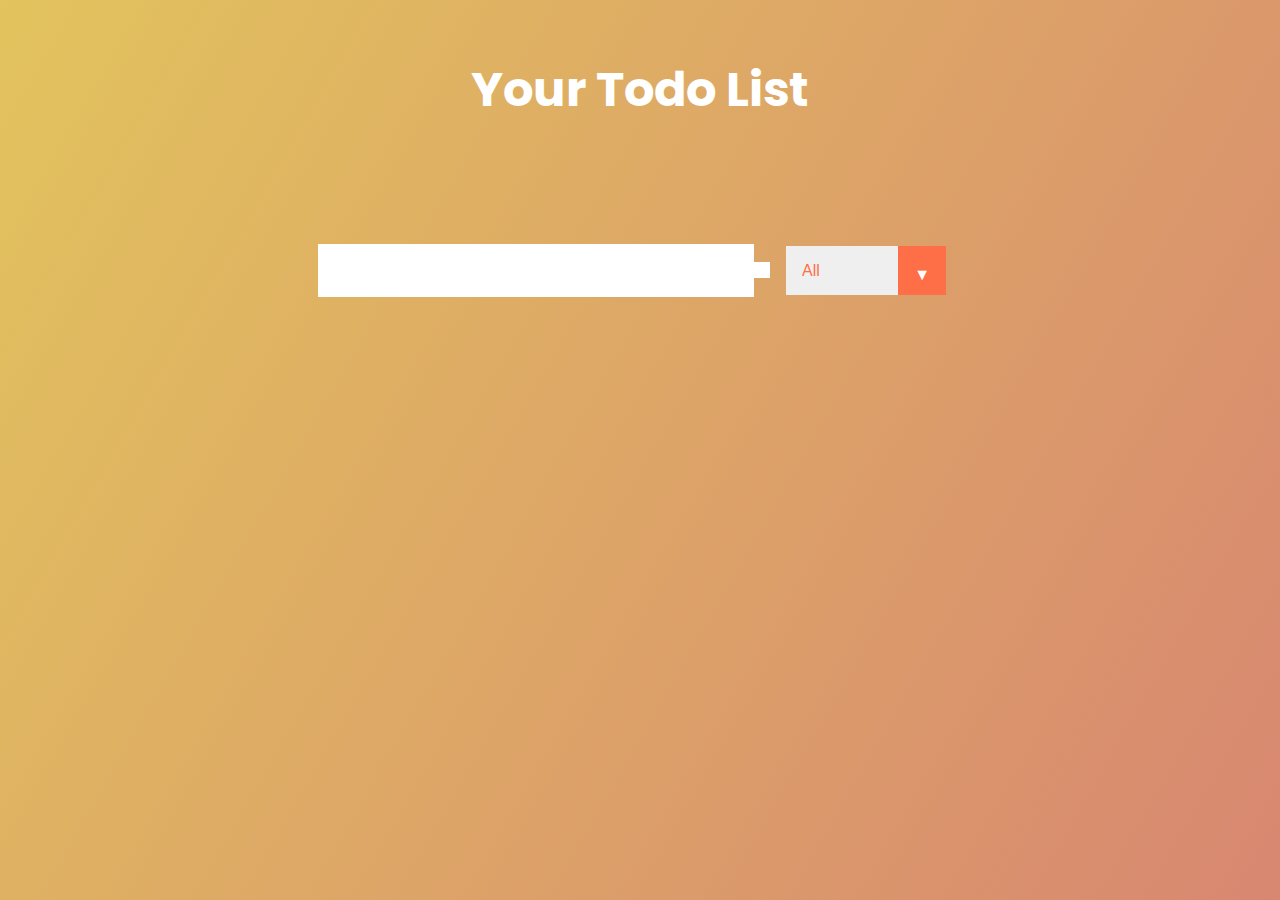
<file: Todo-App/index.html>
<!DOCTYPE html>
<html lang="en">

<head>
    <meta charset="UTF-8">
    <meta http-equiv="X-UA-Compatible" content="IE=chrome">
    <meta name="viewport" content="width=device-width, initial-scale=1.0">
    <title>Todo List
    </title>
    <link rel="stylesheet"  type="text/css" href="style.css"> 
    <link href="https://fonts.googleapis.com/css2?family=Poppins:wght@300&display=swap" rel="stylesheet">

    <link rel="stylesheet" href="https://cdnjs.cloudflare.com/ajax/libs/font-awesome/6.0.0-beta2/css/all.min.css"
        integrity="sha512-YWzhKL2whUzgiheMoBFwW8CKV4qpHQAEuvilg9FAn5VJUDwKZZxkJNuGM4XkWuk94WCrrwslk8yWNGmY1EduTA=="
        crossorigin="anonymous" referrerpolicy="no-referrer" />

  
</head>

<body>
    <header>
        <h1>Your Todo List</h1>
    </header>
    <form>
        <input type="text" class="todo-input">
        <button class="todo-button" type="submit">
            <i class="fas fa-plus-square"></i>
        </button>
        <div class="select">
            <select name="todos" class="filter-todo">
                <option value="all">All</option>
                <option value="completed">Completed</option>
                <option value="uncompleted">Uncompleted</option>
            </select>
        </div>
    </form>
    <div class="todo-container">
        <ul class="todo-list"></ul>
        </ul>
    </div>
    <script src="app.js"></script>
</body>

</html>
</file>
<file: Todo-App/style.css>
*{
    margin: 0;
    padding: 0;
    box-sizing: border-box;
}
body{
    background-image: linear-gradient(120deg, #e2c35d, #d88771);
    color: white;
    font-family: 'Poppins', sans-serif;
    min-height: 100vh;
}
header{
    font-size: 1.5rem;
}
header,form{
    min-height: 20vh;
    display: flex;
    justify-content: center;
    align-items: center;
}
form input, form button{
    padding: 0.5rem;
    font-size: 2rem;
    border: none;
    background: white;
}
form input:focus{
    outline: none;
}
form button{
    color: #d88771;
    background: white;
    cursor: pointer;
    transition: all 0.3s ease;
}
form button:hover{
    background: #d88771;
    color: white;
} 
.todo-container{
    display: flex;
    justify-content: center;
    align-items: center;
}
.todo-list{
    min-width: 30%;
    list-style: none;
}
.todo{
    margin: 0.5rem;
    background: white;
    color: black;
    font-size: 1.5rem;
    display: flex;
    justify-content: space-between;
    align-items: center;
    transition: all 0.5s ease;
}
.todo li{
    flex: 1;
}
.trash-btn, .complete-btn{
    background: #ff6f47;
    color: white;
    border: none;
    padding: 1rem;
    cursor: pointer;
    font-size: 1rem;
}
.complete-btn{
    background: rgb(73,204,73);
}
.todo-item{
    padding: 0rem 0.5rem;
}
.fa-trash, .fa-check{
    pointer-events: none;
}
.completed{
    text-decoration: line-through;
    opacity: 0.5;
}
.fall{
    transform: translateY(8rem ) rotateZ(20deg);
    opacity: 0;
}
select{
    -moz-appearance: none;
    -webkit-appearance: none;
    appearance: none;
    outline: none;
    border: none;
}
.select{
    margin: 1rem;
    position: relative;
    overflow: hidden;
    
}
select {
    color: #ff6f47;
    width: 10rem;
    cursor: pointer;
    padding: 1rem;
    font-size: 1rem;
} 

.select::after{
    content: "\25BC";
    position: absolute;
    background: #ff6f47;
    top: 0;
    right: 0;
    padding: 1rem;
    pointer-events: none;
    transition: all 0.3s ease;
}
.select:hover::after{
    background-color: white;
    color: #ff6f47;
}
</file>
